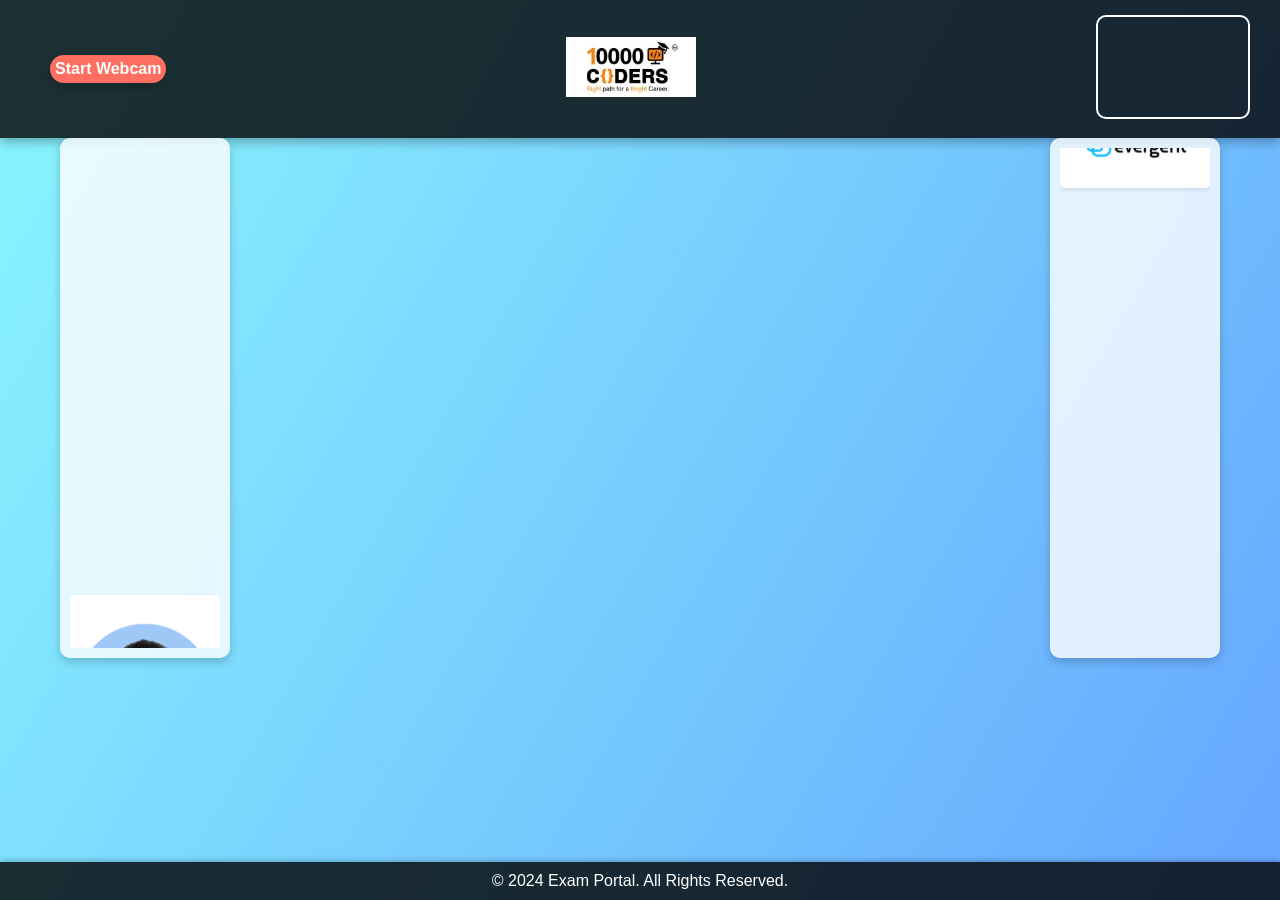
<file: index.html>
<!DOCTYPE html>
<html lang="en">
<head>
    <meta charset="UTF-8">
    <meta name="viewport" content="width=device-width, initial-scale=1.0">
    <title>Exam Portal</title>
    <script src="script.js" defer></script>
    <link rel="stylesheet" href="./main.css">
    <style>
        body {
            margin: 0;
            font-family: 'Roboto', sans-serif;
            background: linear-gradient(120deg, #89f7fe, #66a6ff);
            color: #333;
            height: 100vh;
            overflow: hidden;
        }

        .header {
            display: flex;
            align-items: center;
            justify-content: space-between;
            background-color: rgba(0, 0, 0, 0.8);
            padding: 15px 30px;
            color: #fff;
            box-shadow: 0 4px 10px rgba(0, 0, 0, 0.3);
            animation: slideIn 1s ease;
        }

        @keyframes slideIn {
            from {
                transform: translateY(-100%);
            }
            to {
                transform: translateY(0);
            }
        }

        .header img {
            height: 60px;
            animation: fadeIn 2s ease;
        }

        .header button {
            background-color: #ff6f61;
            color: #fff;
            border: none;
            padding: 12px 20px;
            border-radius: 25px;
            cursor: pointer;
            font-size: 16px;
            font-weight: bold;
            box-shadow: 0 4px 6px rgba(0, 0, 0, 0.2);
            transition: background-color 0.3s ease, transform 0.2s ease;
        }

        .header button:hover {
            background-color: #e55a4e;
            transform: scale(1.1);
        }

        .header a {
            
            color: #fff;
            text-decoration: none;
            font-weight: bold;
        }

        .header video {
            border: 2px solid #fff;
            border-radius: 10px;
            animation: zoomIn 1s ease;
        }

        @keyframes zoomIn {
            from {
                transform: scale(0.5);
                opacity: 0;
            }
            to {
                transform: scale(1);
                opacity: 1;
            }
        }

        .content {
            display: flex;
            justify-content: center;
            align-items: center;
            height: calc(100vh - 80px);
            padding: 20px;
            animation: fadeIn 2s ease;
        }

        @keyframes fadeIn {
            from {
                opacity: 0;
            }
            to {
                opacity: 1;
            }
        }

        .content iframe {
            border: none;
            border-radius: 15px;
            box-shadow: 0 6px 15px rgba(0, 0, 0, 0.2);
            transition: transform 0.3s ease, box-shadow 0.3s ease;
        }

        .content iframe:hover {
            transform: scale(1.03);
            box-shadow: 0 8px 20px rgba(0, 0, 0, 0.3);
        }

        .ad-section {
            display: flex;
            flex-direction: column;
            justify-content: space-around;
            align-items: center;
            width: 150px;
            height: 500px;
            background-color: rgba(255, 255, 255, 0.8);
            border-radius: 10px;
            box-shadow: 0 4px 10px rgba(0, 0, 0, 0.2);
            margin: 0 10px;
            padding: 10px;
            text-align: center;
            font-size: 14px;
            font-weight: bold;
            color: #333;
        }

        .ad-section img {
            max-width: 100%;
            border-radius: 5px;
            margin-bottom: 10px;
            box-shadow: 0 2px 5px rgba(0, 0, 0, 0.1);
        }

        .footer {
            position: fixed;
            bottom: 0;
            width: 100%;
            background-color: rgba(0, 0, 0, 0.8);
            color: #fff;
            text-align: center;
            padding: 10px 0;
            box-shadow: 0 -2px 5px rgba(0, 0, 0, 0.2);
        }

        .main-content {
            display: flex;
            justify-content: center;
            align-items: center;
        }


        
    
    </style>
</head>
<body>
    <div class="header">
        <div class="left-section">
            <button onclick="exit()" id="endbutton">Exit Quiz</button>
            <a href="./q1.html" target="frame1" id="hiddenLink" onclick="showend()">Start Exam</a>
            <button onclick="startWebcam(); showLink();" id="startButton">Start Webcam</button>
        </div>
        <div class="logo-section">
            <img src="./10000_coders_logo.jpg" alt="Logo">
        </div>
        <div class="webcam-section">
            <video onclick="snapshot(this);" width="150" height="100" id="video" autoplay></video>
        </div>
    </div>

    <div class="main-content">
        <div class="ad-section">
            <marquee class="mq1" behavior="" direction="up" loop="">
                <img src="./pic1.png" alt="Ad 1">
            <img src="./pic2.png" alt="Ad 1">
            <img src="./pic3.png" alt="Ad 1">
            <img src="./pic4.png" alt="Ad 1">
            <img src="./pic5.png" alt="Ad 1">
            <img src="./pic6.png" alt="Ad 1">
            <img src="./pic7.png" alt="Ad 1">
            <img src="./pic8.png" alt="Ad 1">
            <img src="./pic9.png" alt="Ad 1">
            <img src="./pic10.png" alt="Ad 1">
            <img src="./pic11.png" alt="Ad 1">
            </marquee>
            
        </div>

        <iframe scrolling="no" src="" name="frame1" frameborder="0" width="800px" height="500px"></iframe>

        <div class="ad-section">
            <marquee class="mq1" behavior="" direction="down" loop="">
                <img src="./pic6.png" alt="Ad 1">
            <img src="./pic7.png" alt="Ad 1">
            <img src="./pic8.png" alt="Ad 1">
            <img src="./pic9.png" alt="Ad 1">
            <img src="./pic10.png" alt="Ad 1">
            <img src="./pic11.png" alt="Ad 1">
                <img src="./pic1.png" alt="Ad 1">
            <img src="./pic2.png" alt="Ad 1">
            <img src="./pic3.png" alt="Ad 1">
            <img src="./pic4.png" alt="Ad 1">
            <img src="./pic5.png" alt="Ad 1">
            
            </marquee>
            
        </div>
    </div>

    <div class="footer">
        &copy; 2024 Exam Portal. All Rights Reserved.
    </div>
</body>
</html>
</file>
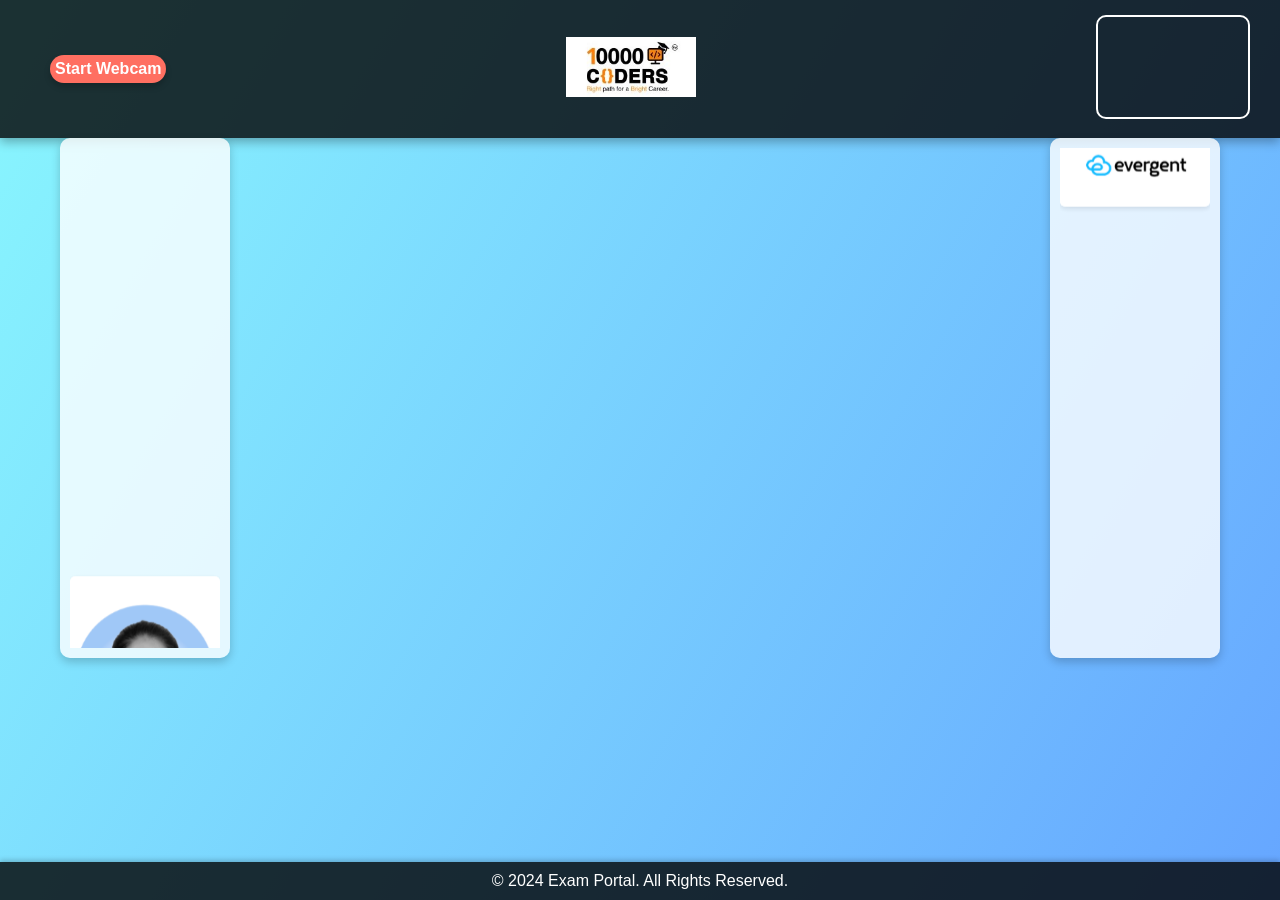
<file: indexx.html>
<!-- <!DOCTYPE html>
<html lang="en">
<head>
    <meta charset="UTF-8">
    <meta name="viewport" content="width=device-width, initial-scale=1.0">
    <title>Document</title>
    <script src="script.js" defer></script>
    <link rel="stylesheet" href="./main.css">
</head>
<body>
    <div class="main" style="background-color: black; height: 160px; margin: -10px;" >
        <div>
            <a href="./q1.html" target="frame1" id="hiddenLink">Start Exam</a>
        <button onclick="startWebcam(); showLink();" id="startButton"> Start Cam </button>
        </div>
        <div>
            <img src="./10000_coders_logo.jpg" alt="">
        </div>

        <video onclick="snapshot(this);" width="200" height="100" id="video" autoplay  style="float: right;"></video>

    </div>
<div class="f1">
    <iframe scrolling="no" src="" name="frame1" frameborder="1" width="670px" height="490px" ></iframe>

</div>    
</body>

</html> -->

<!-- <!DOCTYPE html>
<html lang="en">
<head>
    <meta charset="UTF-8">
    <meta name="viewport" content="width=device-width, initial-scale=1.0">
    <title>Exam Portal</title>
    <script src="script.js" defer></script>
    <link rel="stylesheet" href="./main.css">
    <style>
        body {
            margin: 0;
            font-family: Arial, sans-serif;
            background-color: #f4f4f9;
            color: #333;
        }

        .header {
            display: flex;
            align-items: center;
            justify-content: space-between;
            background-color: #333;
            padding: 10px 20px;
            color: #fff;
        }

        .header img {
            height: 50px;
        }

        .header button {
            background-color: #ff5722;
            color: #fff;
            border: none;
            padding: 10px 15px;
            border-radius: 5px;
            cursor: pointer;
            font-size: 14px;
        }

        .header button:hover {
            background-color: #e64a19;
        }

        .header a {
            display: none;
            color: #fff;
            text-decoration: none;
            font-weight: bold;
        }

        .header video {
            border: 2px solid #fff;
            border-radius: 5px;
        }

        .content {
            display: flex;
            justify-content: center;
            align-items: center;
            height: calc(100vh - 80px);
            padding: 20px;
        }

        .content iframe {
            border: 1px solid #ccc;
            border-radius: 10px;
            box-shadow: 0 4px 8px rgba(0, 0, 0, 0.1);
        }
    </style>
</head>
<body>
    <div class="header">
        <div class="left-section">
            <a href="./q1.html" target="frame1" id="hiddenLink">Start Exam</a>
            <button onclick="startWebcam(); showLink();" id="startButton">Start Webcam</button>
        </div>
        <div class="logo-section">
            <img src="./10000_coders_logo.jpg" alt="Logo">
        </div>
        <div class="webcam-section">
            <video onclick="snapshot(this);" width="150" height="100" id="video" autoplay></video>
        </div>
    </div>

    <div class="content">
        <iframe scrolling="no" src="" name="frame1" frameborder="1" width="700px" height="500px"></iframe>
    </div>    
</body>
</html> -->

<!-- <!DOCTYPE html>
<html lang="en">
<head>
    <meta charset="UTF-8">
    <meta name="viewport" content="width=device-width, initial-scale=1.0">
    <title>Exam Portal</title>
    <script src="script.js" defer></script>
    <link rel="stylesheet" href="./main.css">
    <style>
        body {
            margin: 0;
            font-family: Arial, sans-serif;
            background-color: #f4f4f9;
            color: #333;
        }

        .header {
            display: flex;
            align-items: center;
            justify-content: space-between;
            background-color: #333;
            padding: 10px 20px;
            color: #fff;
            animation: slideDown 1s ease;
        }

        @keyframes slideDown {
            from {
                transform: translateY(-100%);
            }
            to {
                transform: translateY(0);
            }
        }

        .header img {
            height: 50px;
            animation: fadeIn 2s ease;
        }

        .header button {
            background-color: #ff5722;
            color: #fff;
            border: none;
            padding: 10px 15px;
            border-radius: 5px;
            cursor: pointer;
            font-size: 14px;
            transition: background-color 0.3s ease, transform 0.2s ease;
        }

        .header button:hover {
            background-color: #e64a19;
            transform: scale(1.1);
        }

        .header a {
            display: none;
            color: #fff;
            text-decoration: none;
            font-weight: bold;
        }

        .header video {
            border: 2px solid #fff;
            border-radius: 5px;
            animation: zoomIn 1s ease;
        }

        @keyframes zoomIn {
            from {
                transform: scale(0.5);
                opacity: 0;
            }
            to {
                transform: scale(1);
                opacity: 1;
            }
        }

        .content {
            display: flex;
            justify-content: center;
            align-items: center;
            height: calc(100vh - 80px);
            padding: 20px;
            animation: fadeIn 2s ease;
        }

        @keyframes fadeIn {
            from {
                opacity: 0;
            }
            to {
                opacity: 1;
            }
        }

        .content iframe {
            border: 1px solid #ccc;
            border-radius: 10px;
            box-shadow: 0 4px 8px rgba(0, 0, 0, 0.1);
            transition: transform 0.3s ease;
        }

        .content iframe:hover {
            transform: scale(1.02);
        }
    </style>
</head>
<body>
    <div class="header">
        <div class="left-section">
            <a href="./q1.html" target="frame1" id="hiddenLink">Start Exam</a>
            <button onclick="startWebcam(); showLink();" id="startButton">Start Webcam</button>
        </div>
        <div class="logo-section">
            <img src="./10000_coders_logo.jpg" alt="Logo">
        </div>
        <div class="webcam-section">
            <video onclick="snapshot(this);" width="150" height="100" id="video" autoplay></video>
        </div>
    </div>

    <div class="content">
        <iframe scrolling="no" src="" name="frame1" frameborder="1" width="700px" height="500px"></iframe>
    </div>    
</body>
</html> -->







<!-- <!DOCTYPE html>
<html lang="en">
<head>
    <meta charset="UTF-8">
    <meta name="viewport" content="width=device-width, initial-scale=1.0">
    <title>Exam Portal</title>
    <script src="script.js" defer></script>
    <link rel="stylesheet" href="./main.css">
    <style>
        body {
            margin: 0;
            font-family: Arial, sans-serif;
            background: linear-gradient(135deg, #ffd89a 0%, #c4faf6 55%, #c2fbf1 100%);
            color: #333;
            height: 100vh;
            overflow: hidden;
        }

        .header {
            display: flex;
            align-items: center;
            justify-content: space-between;
            background-color: rgba(51, 51, 51, 0.9);
            padding: 10px 20px;
            color: #fff;
            animation: slideDown 1s ease;
            box-shadow: 0 4px 8px rgba(0, 0, 0, 0.2);
        }

        @keyframes slideDown {
            from {
                transform: translateY(-100%);
            }
            to {
                transform: translateY(0);
            }
        }

        .header img {
            height: 50px;
            animation: fadeIn 2s ease;
        }

        .header button {
            background-color: #ff5722;
            color: #fff;
            border: none;
            padding: 10px 15px;
            border-radius: 5px;
            cursor: pointer;
            font-size: 14px;
            transition: background-color 0.3s ease, transform 0.2s ease;
        }

        .header button:hover {
            background-color: #e64a19;
            transform: scale(1.1);
        }

        .header a {
            display: none;
            color: #fff;
            text-decoration: none;
            font-weight: bold;
        }

        .header video {
            border: 2px solid #ffffff6a;
            border-radius: 5px;
            animation: zoomIn 1s ease;
        }

        @keyframes zoomIn {
            from {
                transform: scale(0.5);
                opacity: 0;
            }
            to {
                transform: scale(1);
                opacity: 1;
            }
        }

        .content {
            display: flex;
            justify-content: center;
            align-items: center;
            height: calc(100vh - 80px);
            padding: 20px;
            animation: fadeIn 2s ease;
        }

        @keyframes fadeIn {
            from {
                opacity: 0;
            }
            to {
                opacity: 1;
            }
        }

        .content iframe {
            border: 1px solid #ccc;
            border-radius: 10px;
            box-shadow: 0 4px 8px rgba(0, 0, 0, 0.1);
            transition: transform 0.3s ease;
        }

        .content iframe:hover {
            transform: scale(1.02);
        }
    </style>
</head>
<body>
    <div class="header">
        <div class="left-section">
            <a href="./q1.html" target="frame1" id="hiddenLink">Start Exam</a>
            <button onclick="startWebcam(); showLink();" id="startButton">Start Webcam</button>
        </div>
        <div class="logo-section">
            <img src="./10000_coders_logo.jpg" alt="Logo">
        </div>
        <div class="webcam-section">
            <video onclick="snapshot(this);" width="150" height="100" id="video" autoplay></video>
        </div>
    </div>

    <div class="content">
        <iframe scrolling="no" src="" name="frame1" frameborder="1" width="700px" height="500px"></iframe>
    </div>    
</body>
</html> -->






<!-- <!DOCTYPE html>
<html lang="en">
<head>
    <meta charset="UTF-8">
    <meta name="viewport" content="width=device-width, initial-scale=1.0">
    <title>Exam Portal</title>
    <script src="script.js" defer></script>
    <link rel="stylesheet" href="./main.css">
    <style>
        body {
            margin: 0;
            font-family: 'Roboto', sans-serif;
            background: linear-gradient(120deg, #89f7fe, #66a6ff);
            color: #333;
            height: 100vh;
            overflow: hidden;
        }

        .header {
            display: flex;
            align-items: center;
            justify-content: space-between;
            background-color: rgba(0, 0, 0, 0.8);
            padding: 15px 30px;
            color: #fff;
            box-shadow: 0 4px 10px rgba(0, 0, 0, 0.3);
            animation: slideIn 1s ease;
        }

        @keyframes slideIn {
            from {
                transform: translateY(-100%);
            }
            to {
                transform: translateY(0);
            }
        }

        .header img {
            height: 60px;
            animation: fadeIn 2s ease;
        }

        .header button {
            background-color: #ff6f61;
            color: #fff;
            border: none;
            padding: 12px 20px;
            border-radius: 25px;
            cursor: pointer;
            font-size: 16px;
            font-weight: bold;
            box-shadow: 0 4px 6px rgba(0, 0, 0, 0.2);
            transition: background-color 0.3s ease, transform 0.2s ease;
        }

        .header button:hover {
            background-color: #e55a4e;
            transform: scale(1.1);
        }

        .header a {
            display: none;
            color: #fff;
            text-decoration: none;
            font-weight: bold;
        }

        .header video {
            border: 2px solid #fff;
            border-radius: 10px;
            animation: zoomIn 1s ease;
        }

        @keyframes zoomIn {
            from {
                transform: scale(0.5);
                opacity: 0;
            }
            to {
                transform: scale(1);
                opacity: 1;
            }
        }

        .content {
            display: flex;
            justify-content: center;
            align-items: center;
            height: calc(100vh - 80px);
            padding: 20px;
            animation: fadeIn 2s ease;
        }

        @keyframes fadeIn {
            from {
                opacity: 0;
            }
            to {
                opacity: 1;
            }
        }

        .content iframe {
            border: none;
            border-radius: 15px;
            box-shadow: 0 6px 15px rgba(0, 0, 0, 0.2);
            transition: transform 0.3s ease, box-shadow 0.3s ease;
        }

        .content iframe:hover {
            transform: scale(1.03);
            box-shadow: 0 8px 20px rgba(0, 0, 0, 0.3);
        }

        .footer {
            position: fixed;
            bottom: 0;
            width: 100%;
            background-color: rgba(0, 0, 0, 0.8);
            color: #fff;
            text-align: center;
            padding: 10px 0;
            box-shadow: 0 -2px 5px rgba(0, 0, 0, 0.2);
        }
    </style>
</head>
<body>
    <div class="header">
        <div class="left-section">
            <a href="./q1.html" target="frame1" id="hiddenLink">Start Exam</a>
            <button onclick="startWebcam(); showLink();" id="startButton">Start Webcam</button>
        </div>
        <div class="logo-section">
            <img src="./10000_coders_logo.jpg" alt="Logo">
        </div>
        <div class="webcam-section">
            <video onclick="snapshot(this);" width="150" height="100" id="video" autoplay></video>
        </div>
    </div>

    <div class="content">
        <iframe scrolling="no" src="" name="frame1" frameborder="0" width="800px" height="500px"></iframe>
    </div>    

    <div class="footer">
        &copy; 2024 Exam Portal. All Rights Reserved.
    </div>
</body>
</html> -->






<!DOCTYPE html>
<html lang="en">
<head>
    <meta charset="UTF-8">
    <meta name="viewport" content="width=device-width, initial-scale=1.0">
    <title>Exam Portal</title>
    <script src="script.js" defer></script>
    <link rel="stylesheet" href="./main.css">
    <style>
        body {
            margin: 0;
            font-family: 'Roboto', sans-serif;
            background: linear-gradient(120deg, #89f7fe, #66a6ff);
            color: #333;
            height: 100vh;
            overflow: hidden;
        }

        .header {
            display: flex;
            align-items: center;
            justify-content: space-between;
            background-color: rgba(0, 0, 0, 0.8);
            padding: 15px 30px;
            color: #fff;
            box-shadow: 0 4px 10px rgba(0, 0, 0, 0.3);
            animation: slideIn 1s ease;
        }

        @keyframes slideIn {
            from {
                transform: translateY(-100%);
            }
            to {
                transform: translateY(0);
            }
        }

        .header img {
            height: 60px;
            animation: fadeIn 2s ease;
        }

        .header button {
            background-color: #ff6f61;
            color: #fff;
            border: none;
            padding: 12px 20px;
            border-radius: 25px;
            cursor: pointer;
            font-size: 16px;
            font-weight: bold;
            box-shadow: 0 4px 6px rgba(0, 0, 0, 0.2);
            transition: background-color 0.3s ease, transform 0.2s ease;
        }

        .header button:hover {
            background-color: #e55a4e;
            transform: scale(1.1);
        }

        .header a {
            
            color: #fff;
            text-decoration: none;
            font-weight: bold;
        }

        .header video {
            border: 2px solid #fff;
            border-radius: 10px;
            animation: zoomIn 1s ease;
        }

        @keyframes zoomIn {
            from {
                transform: scale(0.5);
                opacity: 0;
            }
            to {
                transform: scale(1);
                opacity: 1;
            }
        }

        .content {
            display: flex;
            justify-content: center;
            align-items: center;
            height: calc(100vh - 80px);
            padding: 20px;
            animation: fadeIn 2s ease;
        }

        @keyframes fadeIn {
            from {
                opacity: 0;
            }
            to {
                opacity: 1;
            }
        }

        .content iframe {
            border: none;
            border-radius: 15px;
            box-shadow: 0 6px 15px rgba(0, 0, 0, 0.2);
            transition: transform 0.3s ease, box-shadow 0.3s ease;
        }

        .content iframe:hover {
            transform: scale(1.03);
            box-shadow: 0 8px 20px rgba(0, 0, 0, 0.3);
        }

        .ad-section {
            display: flex;
            flex-direction: column;
            justify-content: space-around;
            align-items: center;
            width: 150px;
            height: 500px;
            background-color: rgba(255, 255, 255, 0.8);
            border-radius: 10px;
            box-shadow: 0 4px 10px rgba(0, 0, 0, 0.2);
            margin: 0 10px;
            padding: 10px;
            text-align: center;
            font-size: 14px;
            font-weight: bold;
            color: #333;
        }

        .ad-section img {
            max-width: 100%;
            border-radius: 5px;
            margin-bottom: 10px;
            box-shadow: 0 2px 5px rgba(0, 0, 0, 0.1);
        }

        .footer {
            position: fixed;
            bottom: 0;
            width: 100%;
            background-color: rgba(0, 0, 0, 0.8);
            color: #fff;
            text-align: center;
            padding: 10px 0;
            box-shadow: 0 -2px 5px rgba(0, 0, 0, 0.2);
        }

        .main-content {
            display: flex;
            justify-content: center;
            align-items: center;
        }


        
    
    </style>
</head>
<body>
    <div class="header">
        <div class="left-section">
            <button onclick="exit()" id="endbutton">Exit Quiz</button>
            <a href="./q1.html" target="frame1" id="hiddenLink" onclick="showend()">Start Exam</a>
            <button onclick="startWebcam(); showLink();" id="startButton">Start Webcam</button>
        </div>
        <div class="logo-section">
            <img src="./10000_coders_logo.jpg" alt="Logo">
        </div>
        <div class="webcam-section">
            <video onclick="snapshot(this);" width="150" height="100" id="video" autoplay></video>
        </div>
    </div>

    <div class="main-content">
        <div class="ad-section">
            <marquee class="mq1" behavior="" direction="up" loop="">
                <img src="./pic1.png" alt="Ad 1">
            <img src="./pic2.png" alt="Ad 1">
            <img src="./pic3.png" alt="Ad 1">
            <img src="./pic4.png" alt="Ad 1">
            <img src="./pic5.png" alt="Ad 1">
            <img src="./pic6.png" alt="Ad 1">
            <img src="./pic7.png" alt="Ad 1">
            <img src="./pic8.png" alt="Ad 1">
            <img src="./pic9.png" alt="Ad 1">
            <img src="./pic10.png" alt="Ad 1">
            <img src="./pic11.png" alt="Ad 1">
            </marquee>
            
        </div>

        <iframe scrolling="no" src="" name="frame1" frameborder="0" width="800px" height="500px"></iframe>

        <div class="ad-section">
            <marquee class="mq1" behavior="" direction="down" loop="">
                <img src="./pic6.png" alt="Ad 1">
            <img src="./pic7.png" alt="Ad 1">
            <img src="./pic8.png" alt="Ad 1">
            <img src="./pic9.png" alt="Ad 1">
            <img src="./pic10.png" alt="Ad 1">
            <img src="./pic11.png" alt="Ad 1">
                <img src="./pic1.png" alt="Ad 1">
            <img src="./pic2.png" alt="Ad 1">
            <img src="./pic3.png" alt="Ad 1">
            <img src="./pic4.png" alt="Ad 1">
            <img src="./pic5.png" alt="Ad 1">
            
            </marquee>
            
        </div>
    </div>

    <div class="footer">
        &copy; 2024 Exam Portal. All Rights Reserved.
    </div>
</body>
</html>
</file>
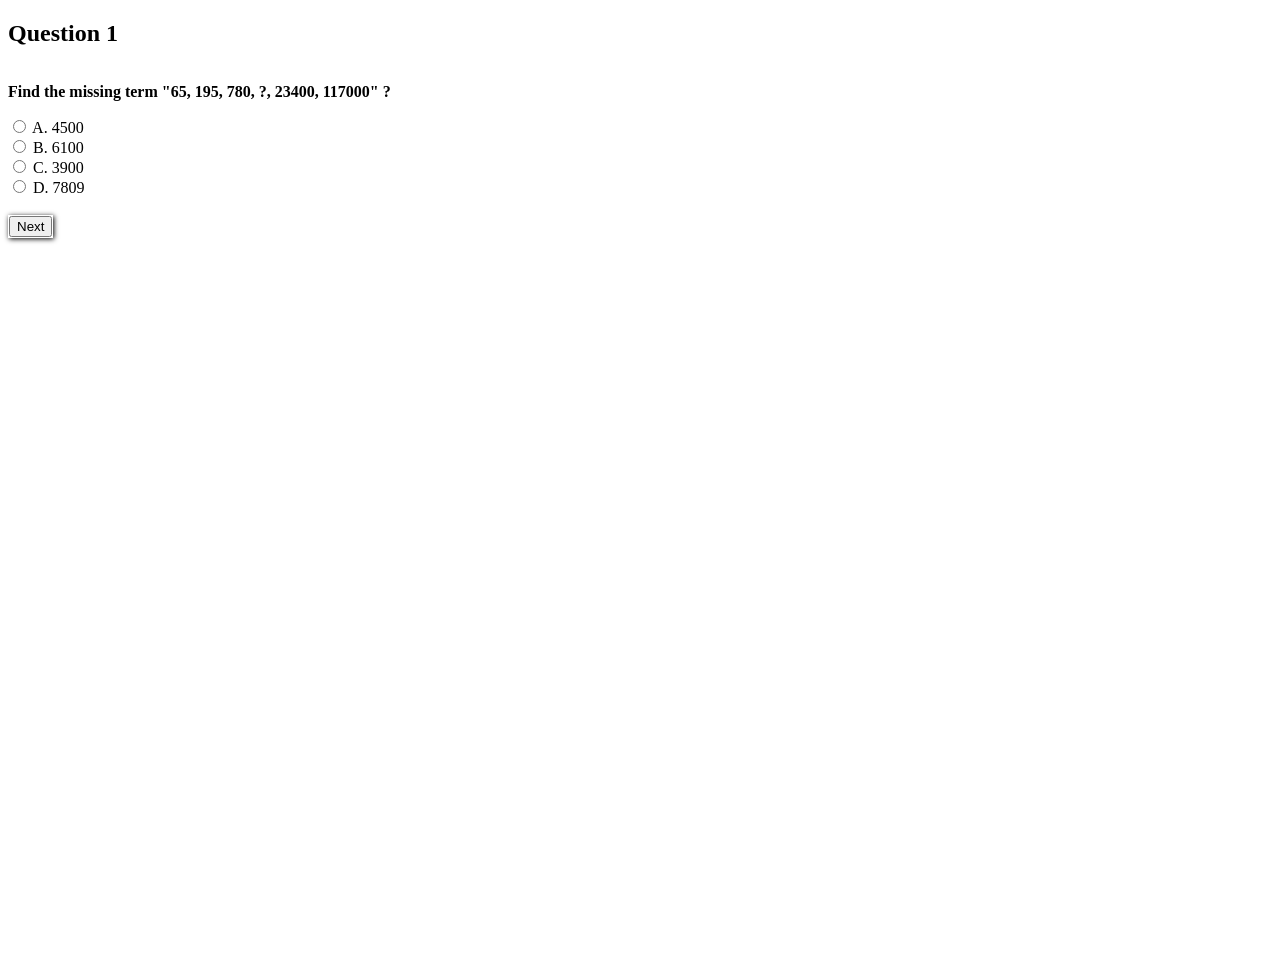
<file: q1.html>
<!DOCTYPE html>
<html lang="en">
<head>
    <meta charset="UTF-8">
    <meta name="viewport" content="width=device-width, initial-scale=1.0">
    <title>Question 1</title>
    <script src="script.js" defer></script>
    <link rel="stylesheet" href="./main.css">
    
</head>
<body>
    <h2>Question <span id="questionNumber"></span></h2>
    <form onsubmit="handleAnswer('summer', 'Summer', 'q2.html'); updateQuestionNumber(); return false; ">
       <div class="ma">
        <div>
        <p><b>Find the missing term "65, 195, 780, ?, 23400, 117000" ?</b></p>
        <input type="radio" id="summer" name="q1" value="Summer"> A. 4500<br>
        <input type="radio" id="winter" name="q1" value="Winter"> B. 6100<br>
        <input type="radio" id="rainy" name="q1" value="Rainy"> C. 3900<br>
        <input type="radio" id="autumn" name="q1" value="Autumn"> D. 7809<br><br>
       </div>
       <div class="le">
        <button type="submit">Next</button>
       </div>
       </div>
    </form>
</body>
</html>
</file>
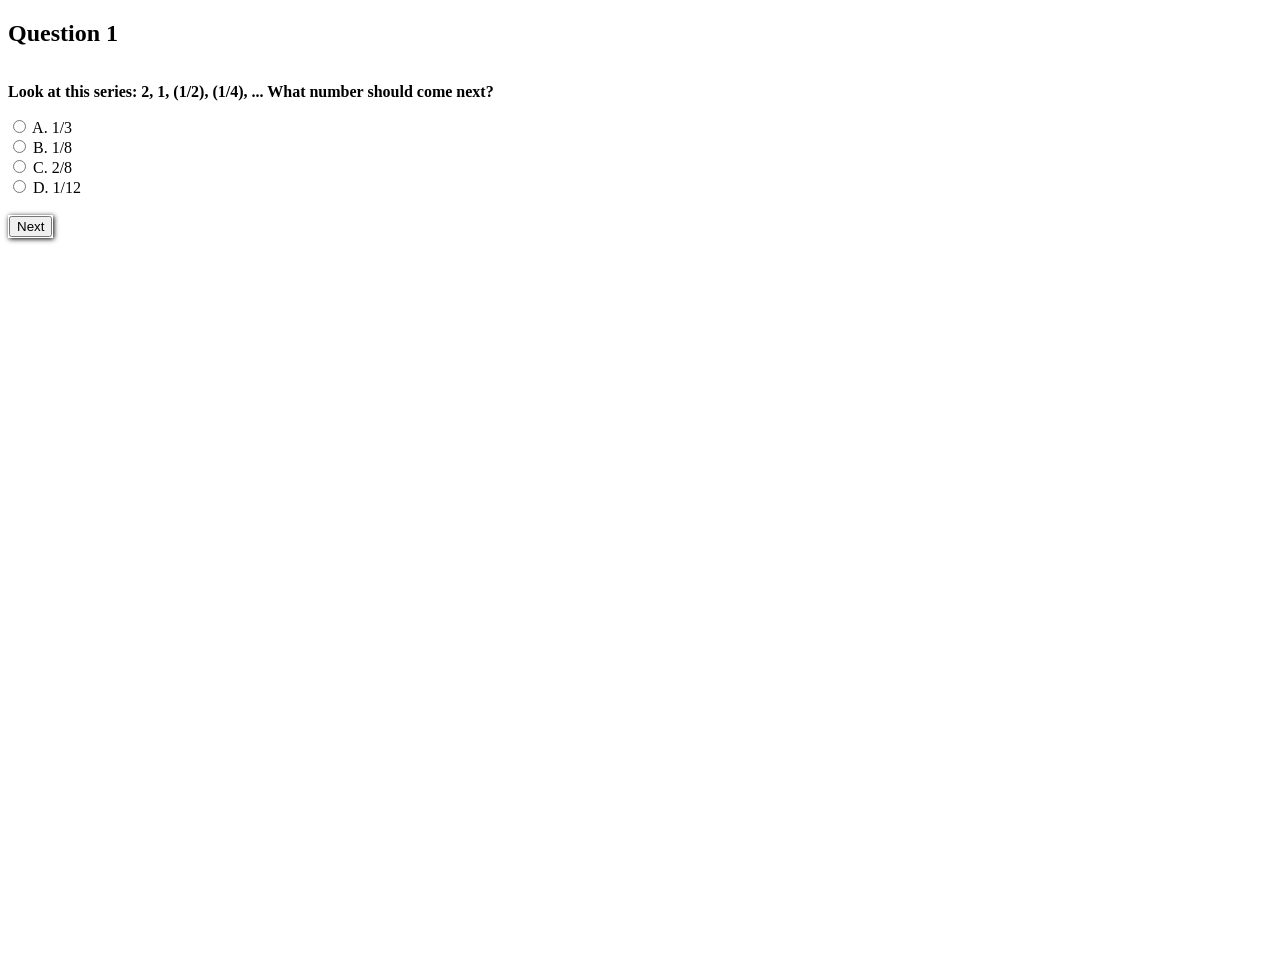
<file: q2.html>
<!DOCTYPE html>
<html lang="en">
<head>
    <meta charset="UTF-8">
    <meta name="viewport" content="width=device-width, initial-scale=1.0">
    <title>Question 2</title>
    <script src="script.js" defer></script>
    <link rel="stylesheet" href="./main.css">

    
</head>
<body>
    <h2>Question <span id="questionNumber"></span></h2>
    <form onsubmit="handleAnswer('winte', 'Winte', 'q3.html'); updateQuestionNumber(); return false;">
        <div class="ma">
            <div >
                <p><b>Look at this series: 2, 1, (1/2), (1/4), ... What number should come next?</b></p>
                <input type="radio" id="rain" name="q2" value="Winter"> A. 1/3<br>
                <input type="radio" id="winte" name="q2" value="Winte"> B. 1/8<br>
                <input type="radio" id="rainy" name="q2" value="Rainy"> C. 2/8<br>
                <input type="radio" id="autumn" name="q2" value="Autumn"> D. 1/12<br><br>
            </div>
            <div class="le">
                    <button   type="submit">Next</button>
            </div>
        </div>
    </form>
</body>
</html>
</file>
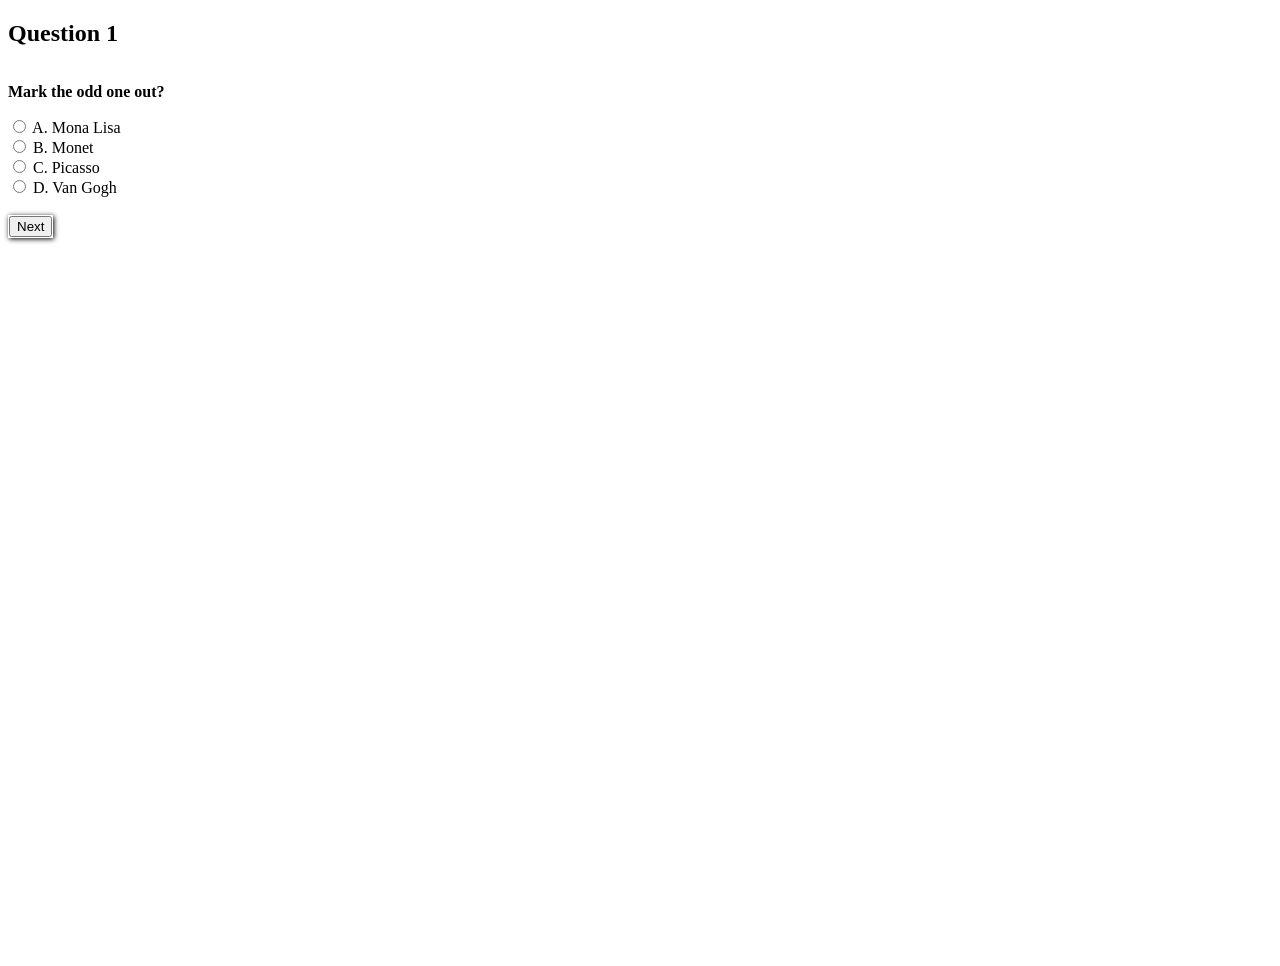
<file: q3.html>
<!DOCTYPE html>
<html lang="en">
<head>
    <meta charset="UTF-8">
    <meta name="viewport" content="width=device-width, initial-scale=1.0">
    <title>Question 3</title>
    <script src="script.js" defer></script>
    <link rel="stylesheet" href="./main.css">

</head>
<body>
    <h2>Question <span id="questionNumber"></span></h2>
    <form onsubmit="handleAnswer('Mona Lisa', 'Mona Lisa', 'q4.html'); updateQuestionNumber(); return false;">
        <div class="ma">
        <div>
        <p><b>Mark the odd one out?</b></p>
        <input type="radio" id="Mona Lisa" name="q3" value="Mona Lisa"> A. Mona Lisa<br>
        <input type="radio" id="Monet" name="q3" value="Monet"> B. Monet<br>
        <input type="radio" id="Picasso" name="q3" value="Picasso"> C. Picasso<br>
        <input type="radio" id="Van Gogh" name="q3" value="Van Gogh"> D. Van Gogh<br><br>
        </div>
        <div class="le">
            <button type="submit">Next</button>
        </div>
        </div>
    </form>
</body>
</html>
</file>
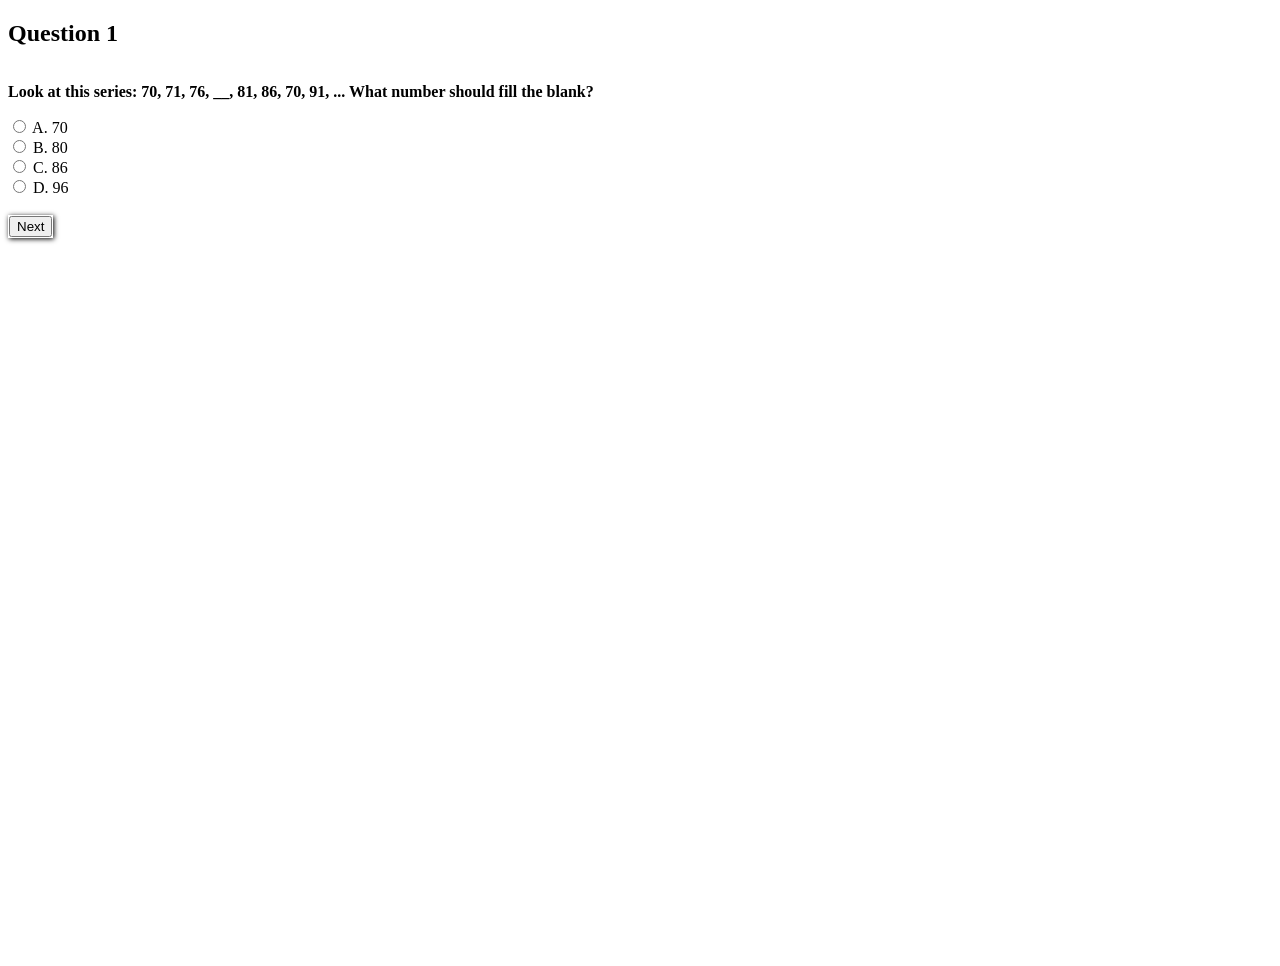
<file: q4.html>
<!DOCTYPE html>
<html lang="en">
<head>
    <meta charset="UTF-8">
    <meta name="viewport" content="width=device-width, initial-scale=1.0">
    <title>Question 4</title>
    <script src="script.js" defer></script>
    <link rel="stylesheet" href="./main.css">

</head>
<body>
    <h2>Question <span id="questionNumber"></span></h2>
    <form onsubmit="handleAnswer('ca1', '70', 'q5.html'); updateQuestionNumber(); return false;">
        <div class="ma">
            <div>
                <p><b>Look at this series: 70, 71, 76, __, 81, 86, 70, 91, ... What number should fill the blank?</b></p>
                <input type="radio" id="ca1" name="q4" value="70"> A. 70<br>
                <input type="radio" id="optionB" name="q4" value="OptionB"> B. 80<br>
                <input type="radio" id="optionC" name="q4" value="OptionC"> C. 86<br>
                <input type="radio" id="optionD" name="q4" value="OptionD"> D. 96<br><br>
        
            </div>
            <div class="le">
                <button type="submit">Next</button>
            </div>
        </div>
    </form>
</body>
</html>
</file>
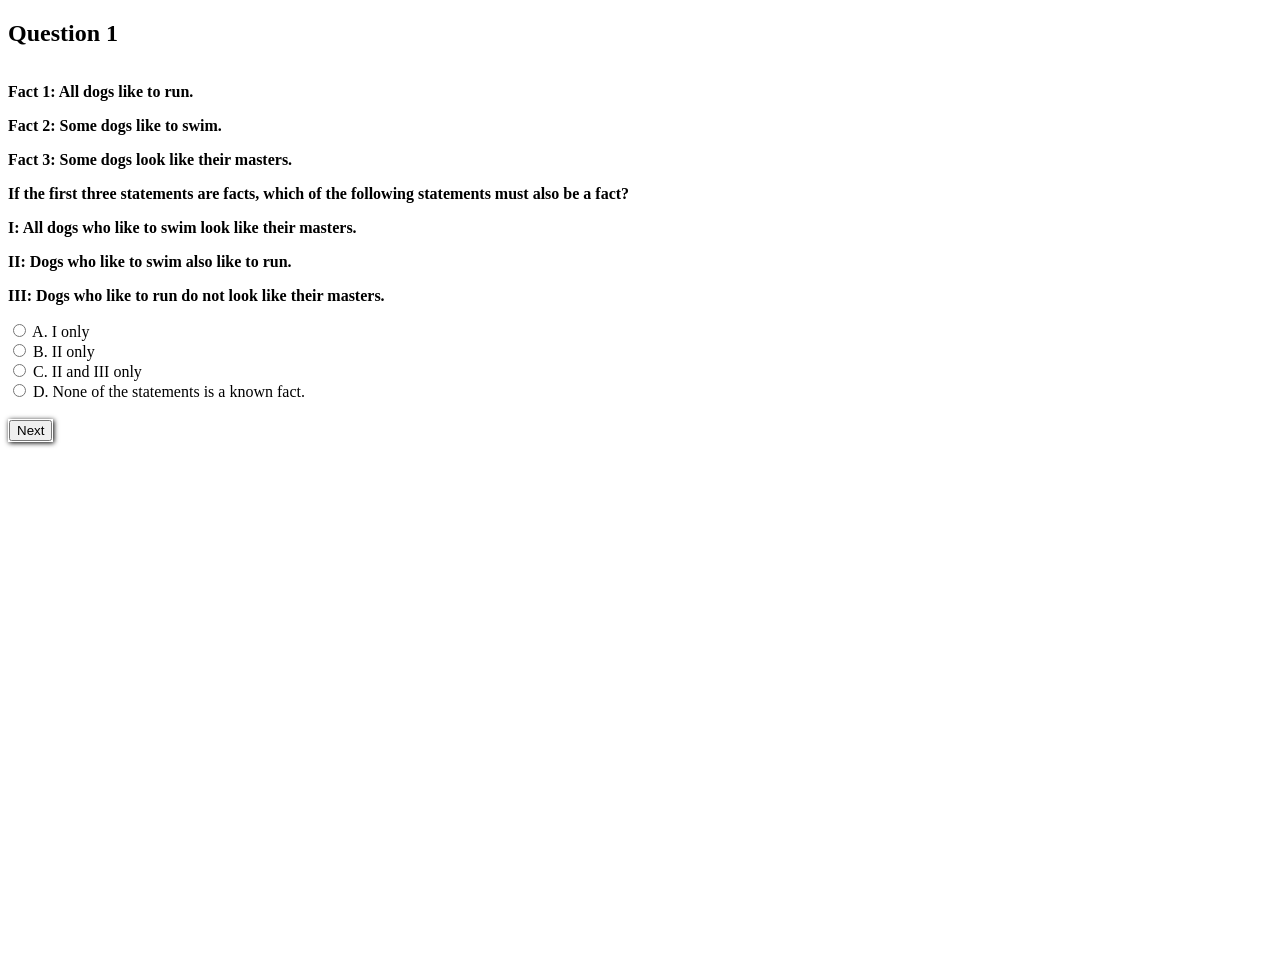
<file: q5.html>
<!DOCTYPE html>
<html lang="en">
<head>
    <meta charset="UTF-8">
    <meta name="viewport" content="width=device-width, initial-scale=1.0">
    <title>Question 4</title>
    <script src="script.js" defer></script>
    <link rel="stylesheet" href="./main.css">

</head>
<body>
    <h2>Question <span id="questionNumber"></span></h2>
    <form onsubmit="handleAnswer('ca3', 'II only', 'q6.html'); updateQuestionNumber(); return false;">
        <div class="ma">
            <div>
                <p><b>Fact 1:	All dogs like to run.</b></p>
                <p><b>Fact 2:	Some dogs like to swim.</b></p>
                <p><b>Fact 3:	Some dogs look like their masters.</b></p>
                <p><b>If the first three statements are facts, which of the following statements must also be a fact?</b></p>
                <p><b>I:	All dogs who like to swim look like their masters.</b></p>
                <p><b>II:	Dogs who like to swim also like to run.</b></p>
                <p><b>III:	Dogs who like to run do not look like their masters.</b></p>




                <input type="radio" id="optionB" name="q5" value="OptionB"> A. I only<br>
                <input type="radio" id="ca3" name="q5" value="II only"> B. II only<br>
                <input type="radio" id="optionC" name="q5" value="OptionC"> C. II and III only<br>
                <input type="radio" id="optionD" name="q5" value="OptionD"> D. None of the statements is a known fact.<br><br>
        
            </div>
            <div class="le">
                <button type="submit">Next</button>
            </div>
        </div>
    </form>
</body>
</html>
</file>
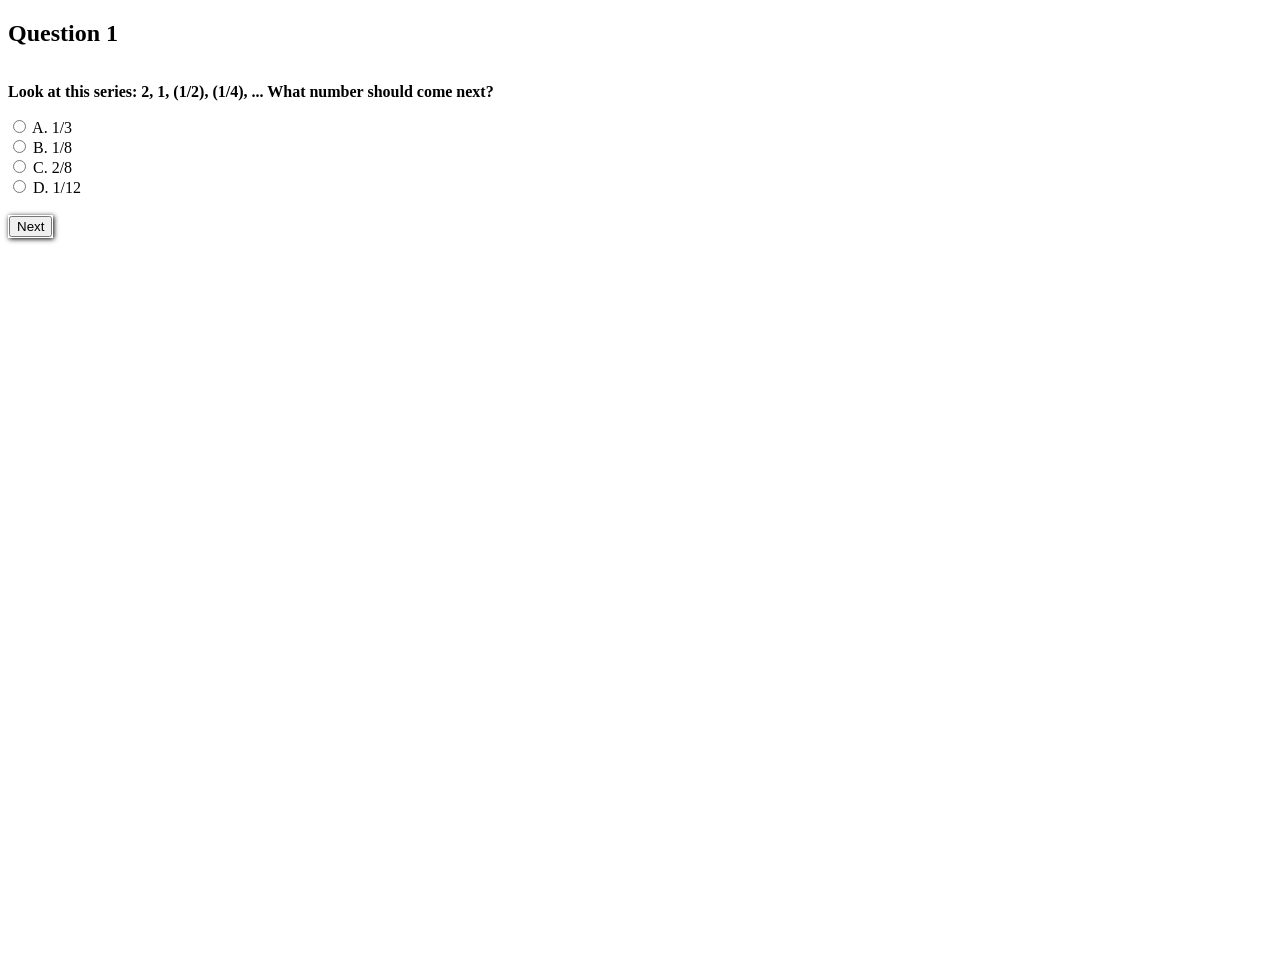
<file: q6.html>
<!DOCTYPE html>
<html lang="en">
<head>
    <meta charset="UTF-8">
    <meta name="viewport" content="width=device-width, initial-scale=1.0">
    <title>Question 2</title>
    <script src="script.js" defer></script>
    <link rel="stylesheet" href="./main.css">

</head>
<body>
    <h2>Question <span id="questionNumber"></span></h2>
    <form onsubmit="handleAnswer('winte', 'Winte', 'qfinal.html'); updateQuestionNumber(); return false;">
        <div class="ma">
            <div >
                <p><b>Look at this series: 2, 1, (1/2), (1/4), ... What number should come next?</b></p>
                <input type="radio" id="rain" name="q2" value="Winter"> A. 1/3<br>
                <input type="radio" id="winte" name="q2" value="Winte"> B. 1/8<br>
                <input type="radio" id="rainy" name="q2" value="Rainy"> C. 2/8<br>
                <input type="radio" id="autumn" name="q2" value="Autumn"> D. 1/12<br><br>
            </div>
            <div class="le">
                    <button type="submit">Next</button>
            </div>
        </div>
    </form>
</body>
</html>
</file>
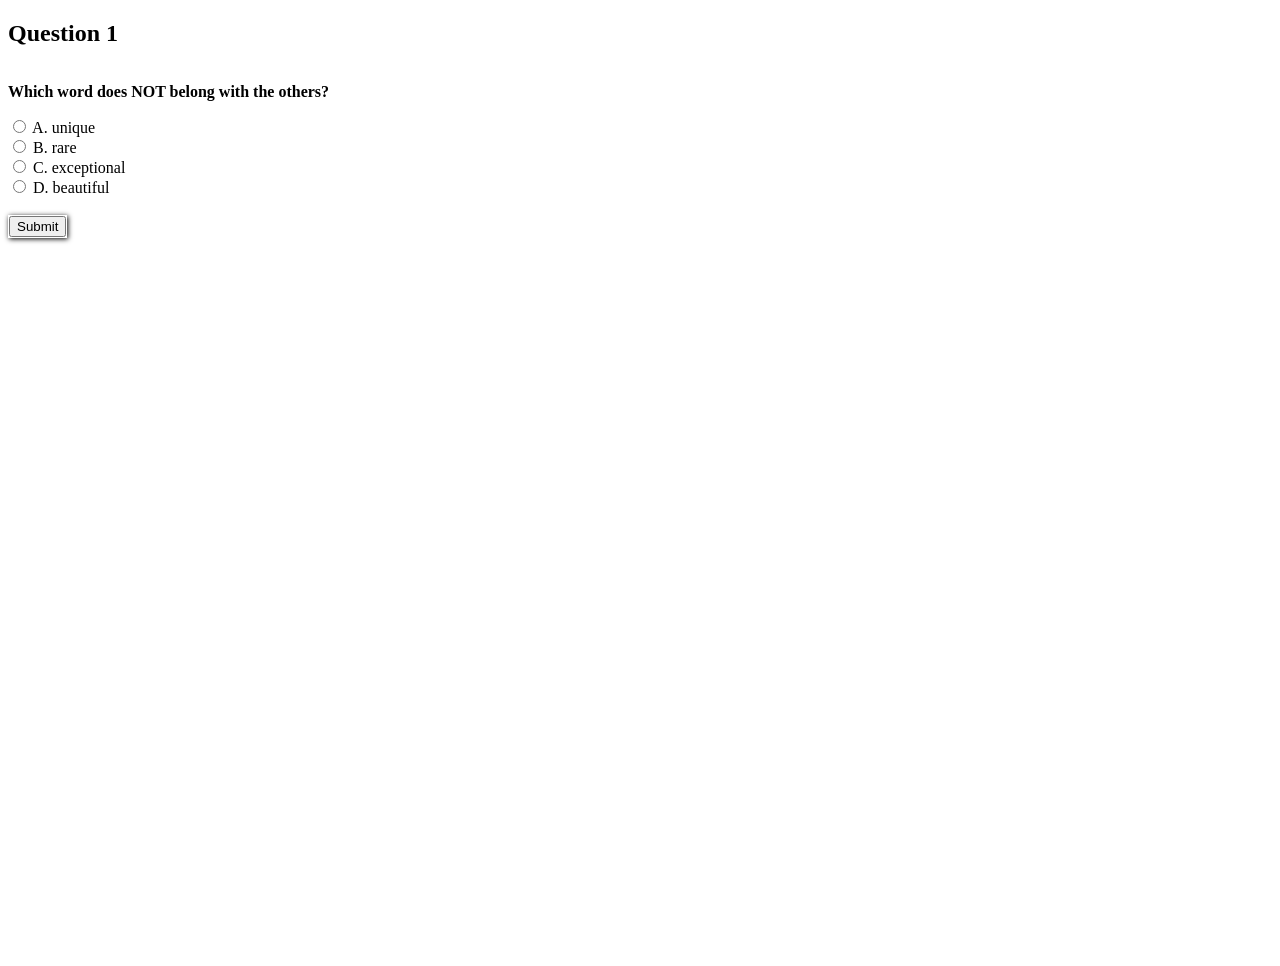
<file: qfinal.html>
<!DOCTYPE html>
<html lang="en">
<head>
    <meta charset="UTF-8">
    <meta name="viewport" content="width=device-width, initial-scale=1.0">
    <title>Question 5</title>
    <script src="script.js" defer></script>
    <link rel="stylesheet" href="./main.css">

</head>
<body>
    <h2>Question <span id="questionNumber"></span></h2>
    <form onsubmit="handleAnswer('ca2', 'beautiful', 'result.html'); updateQuestionNumber(); return false;">
        <div class="ma">
            <div>
                <p><b>Which word does NOT belong with the others?</b></p>
        <input type="radio" id="optionG" name="q5" value="OptionG"> A. unique<br>
        <input type="radio" id="optionE" name="q5" value="OptionE"> B. rare<br>
        <input type="radio" id="optionF" name="q5" value="OptionF"> C. exceptional<br>
        <input type="radio" id="ca2" name="q5" value="beautiful"> D. beautiful<br><br>
            </div>
            <div class="lee">
                <button type="submit">Submit</button>
            </div>
        </div>
    </form>
</body>
</html>
</file>
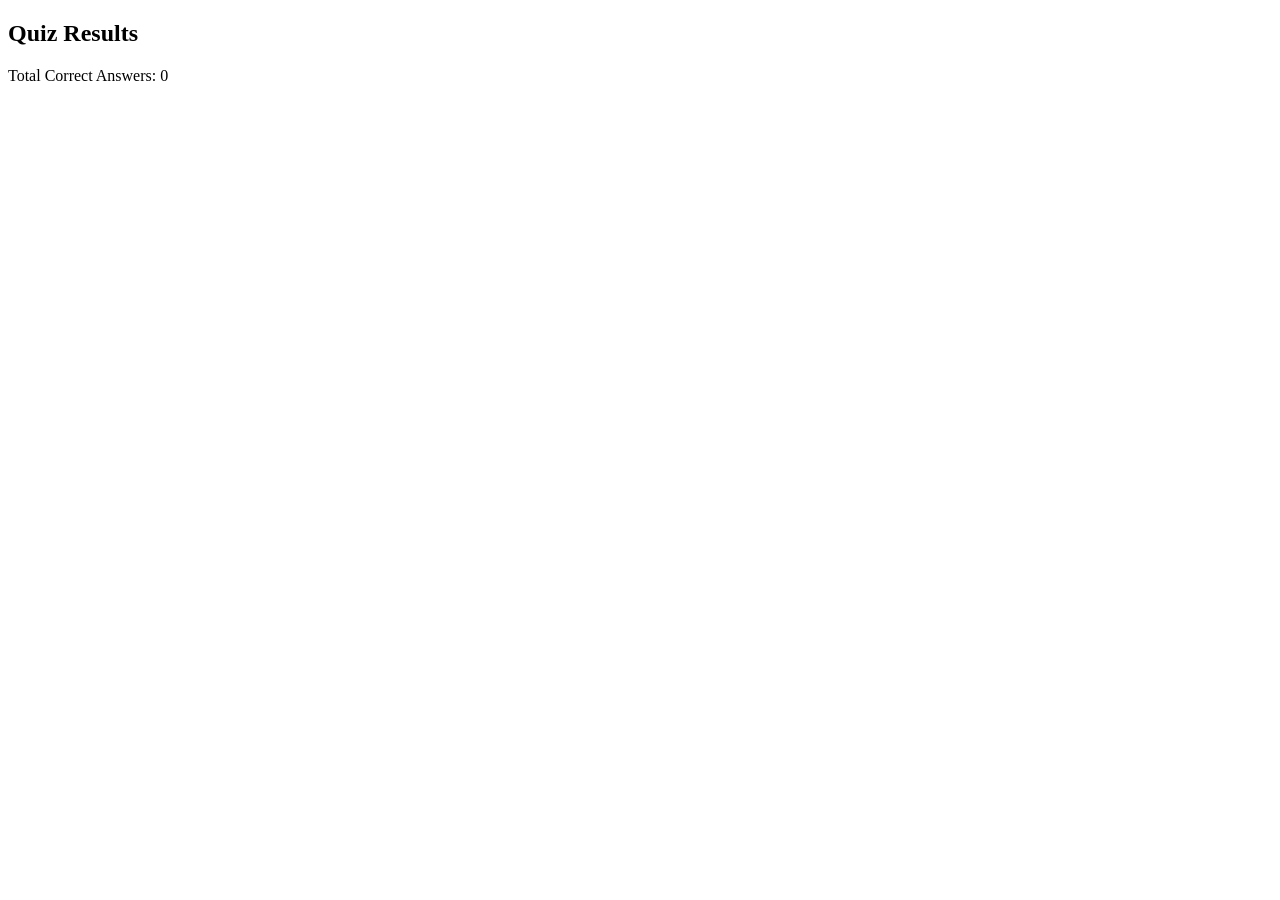
<file: result.html>
<!DOCTYPE html>
<html lang="en">
<head>
    <meta charset="UTF-8">
    <meta name="viewport" content="width=device-width, initial-scale=1.0">
    <title>Result</title>
    <script src="script.js" defer></script>
</head>
<body onload="displayScore()">
    <h2>Quiz Results</h2>
    <p id="scoreDisplay"></p>
</body>
</html>
</file>
<file: main.css>
.ma{
    height: 99vh;
    width: 99vw;
    display: flex;
    flex-wrap: wrap;
    flex-direction: column;
    /* justify-content: space-evenly; */

}
.le{
    float: right;
    border: 1px solid transparent;
    width: 43px;
    
    box-shadow: 1px 1px 5px black;
}

.lee{
    float: right;
    border: 1px solid transparent;
    width: 57px;
    box-shadow: 1px 1px 5px black;
}

.main{
            
    display: flex;
    flex-wrap: wrap;
    gap: 10px;
    justify-content: space-between;
    align-items: center;
}
.f1{
    margin: 20px;
    width: 100vw;
    display: flex;
    flex-wrap: wrap;
    justify-content: center;
    align-items: center;
    
    
}


#hiddenLink {
    border: 1px solid transparent;
    border-radius: 25px;
    background-color: aliceblue;
    color: black;
    display: none;
    padding: 5px;
    margin-left: 20px;
    text-decoration: none;
}

#startButton{
    border-radius: 25px;
    padding: 5px;
    margin-left: 20px;
}

#endbutton{
    display: none;
}
</file>
